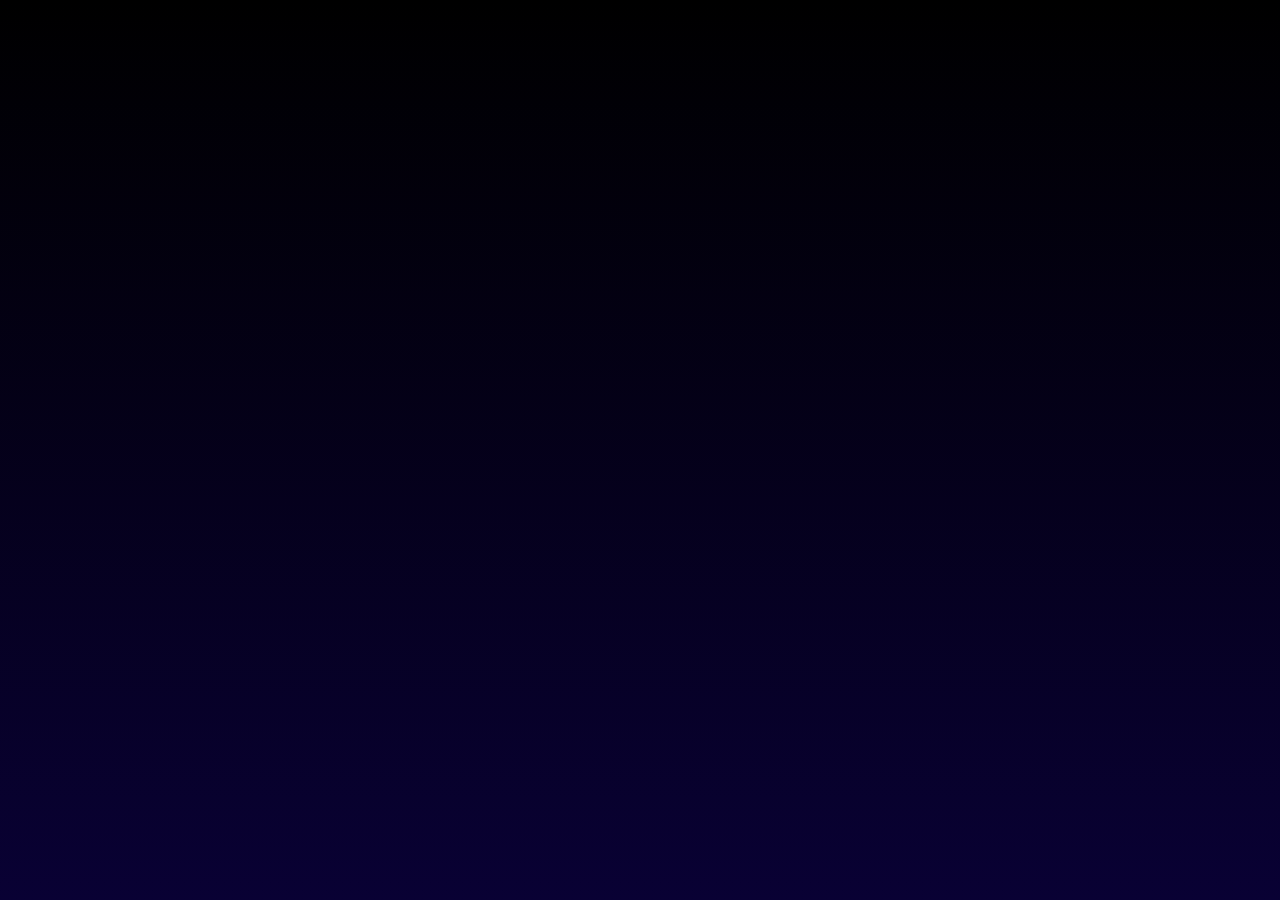
<file: index.html>
<!DOCTYPE html>
<html lang="en">
<head>
    <meta charset="UTF-8">
    <meta name="viewport" content="width=device-width, initial-scale=1.0">
    <link rel="stylesheet" href="project2new.css">
    <title>halaman 1</title>
</head>
<body>
    <div class="animasi">
        <header>
            <nav class="navbar">
                <div class="logo">
                <div class="container">
                <a href="">Syafiq.</a>
                </div>
                </div>
                <div class="links">
                    <a href="home2.html">home</a>
                    <a href="profile2.html">profile</a>
                    <a href="contact2.html">contact</a>
                </div>
                </nav>

            <div class="seth1">
                <h1>HI, I'm Syafiq</h1>
            </div>
            <div class="setp">
                <p>welcome to my web assignment please enjoy...</p>
            </div>

            <div class="imglaptop">
                <img src="pngtree-blurred-purple-background-featuring-a-3d-rendered-laptop-emanating-social-media-picture-image_4072239-removebg-preview.png" alt="gambar" width="500px">
            </div>
            <div class="imgcharacter">
                <img src="pngtree-programmer-computer-3d-character-cartoon-three-dimensional-cute-profession-png-image_11362833.png" alt="gambar">
            </div>
            <div class="imgheadp">
                <img src="head.jpg-removebg-preview.png" alt="gambar" width="230px">
            </div>

</header>
</div>
</body>
</html>
</file>
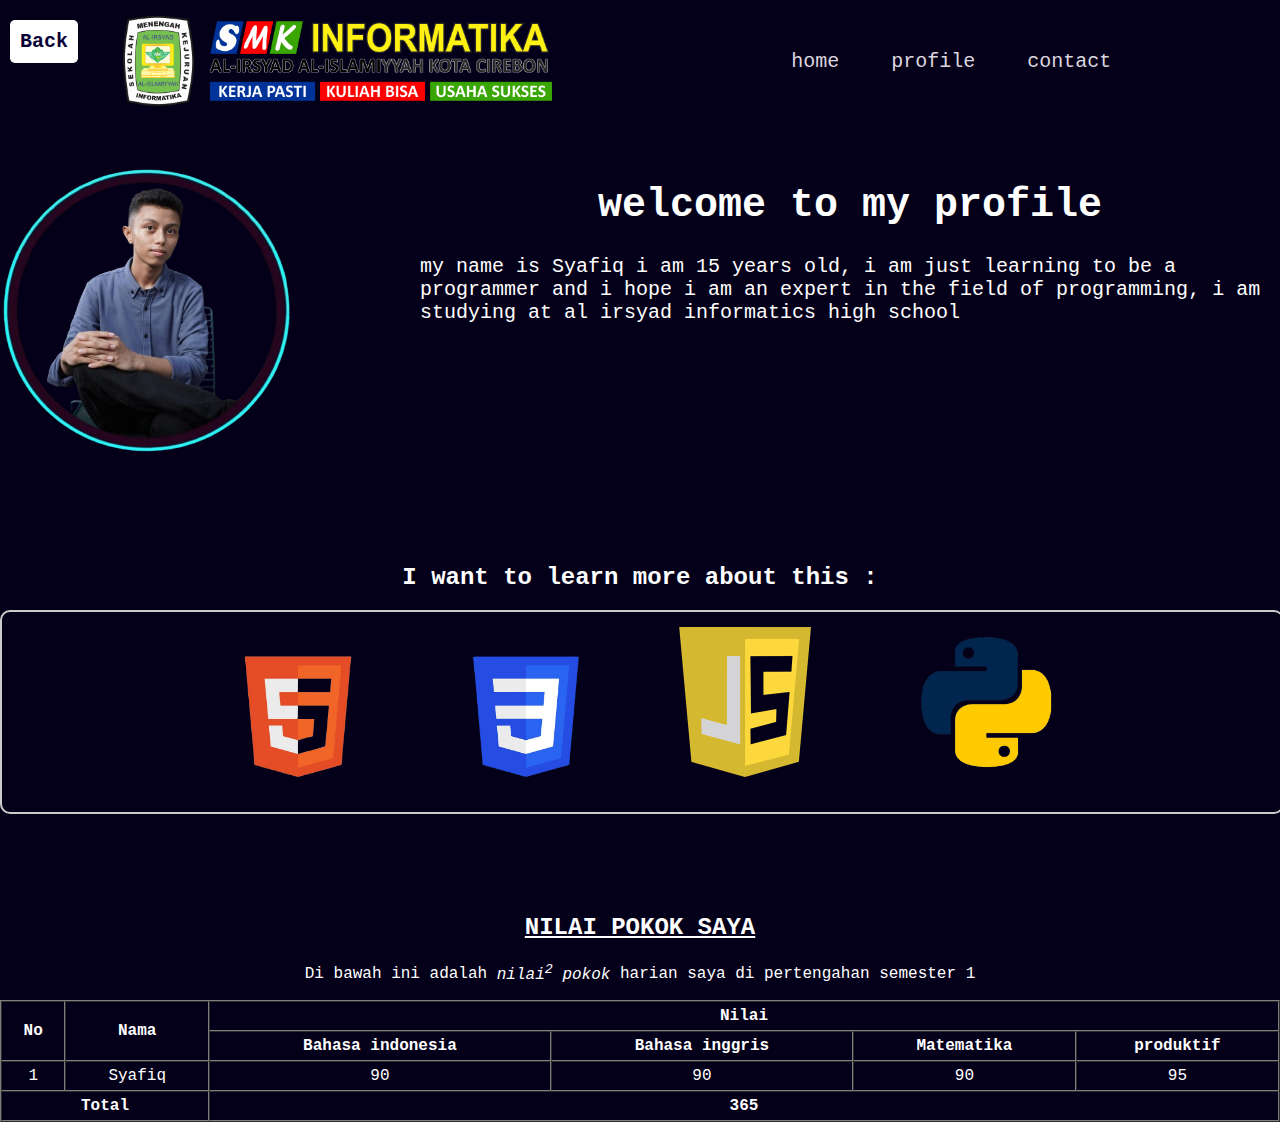
<file: profile2.html>
<!DOCTYPE html>
<html lang="en">
<head>
    <meta charset="UTF-8">
    <meta name="viewport" content="width=device-width, initial-scale=1.0">
    <link rel="stylesheet" href="include.css">
    <title>profile</title>
</head>
<body>
<header>
        <nav class="navbar">
        <div class="logo">
        <div class="container">
        <a href="project2new.html" class="back-button">Back</a>
        <img src="Logo-and-Branding-SKINFA.png" alt="gambar" class="gambar">
        </div>
        </div>
        <div class="links">
                <a href="home2.html">home</a>
                <a href="profile2.html">profile</a>
                <a href="contact2.html">contact</a>
        </div>
        </nav>
        <div class="round">
        <img src="Gambar_WhatsApp_2024-10-13_pukul_19.49.47_ae869168-removebg-preview.png" alt="gambar">
        </div>
        <div class="fontov">
            <h1>welcome to my profile</h1>
            <p>my name is Syafiq i am 15 years old, i am just learning to be a programmer and i hope i am an expert in the field of programming, i am studying at al irsyad informatics high school</p>
        </div>
        <h2>I want to learn more about this :</h2>
        <div class="box">
            <div class="horizontal-gallery">
                <img src="HTML5_logo_and_wordmark.svg-removebg-preview.png" alt="gambar 1">
                <img src="png-transparent-css-logo-thumbnail-removebg-preview (1).png" alt="gambar 2">
                <img src="javascript-logo-8892AEFCAC-seeklogo.com.png" alt="gambar 3">
                <img src="png-transparent-python-logo-programming-language-computer-programming-python-programming-basics-for-absolute-beginners-scripting-language-source-code-php-code-climate-inc-removebg-preview.png" alt="gambar 4">
            </div>
        </div>
        <div class="teks">
    <u>
    <h2>NILAI POKOK SAYA</h2>
    </u>
        </div>
        <div class="teks">
            <p>Di bawah ini adalah <i>nilai<sup>2</sup> pokok</i> harian saya di pertengahan semester 1</p>
            <table border="1" width="100%" cellspacing="0" cellpadding="5">
                <thead>
                <tr>
                        <th rowspan="2">No</th>
                        <th rowspan="2">Nama</th>
                        <th colspan="4">Nilai</th>
                </tr>
                <tr>
                        <th>Bahasa indonesia</th>
                        <th>Bahasa inggris</th>
                        <th>Matematika</th>
                        <th>produktif</th>
                </tr>
                </thead>
                <td align="center">1</td>
                <td>Syafiq</td>
                <td align="center">90</td>
                <td align="center">90</td>
                <td align="center">90</td>
                <td align="center">95</td>

                <tfoot>
                    <tr>
                        <th colspan="2" align="center">Total</th>
                        <th colspan="4" align="center">365</th>

                    </tr>
                </tfoot>
                </div>
</header>
</body>
</html>
</file>
<file: project2new.css>
body {
    background: linear-gradient(to top, rgb(9, 1, 52), black);
    height: 100vh;
    margin: 0;
}

header {
    position: absolute;
    top: 0;
    left: 0;
    background-color: black;
    width: 100%;
    height: 15%;
    padding: 0;
}

.navbar {
    padding: 1rem;
    display: flex;
    justify-content: space-around;
    align-items: center;
    padding-bottom: 50px;
}

.navbar a {
    color: black;
    text-decoration: none;
    font-size: 20px;
    padding: 10px;
}

.logo {
    color: white;
    font-weight: bold;
}

.logo a {
    color: inherit;
    font-weight: inherit;
    font-family: 'Pacifico', 'Comic Sans MS', 'Courier New', monospace;
    font-size: 50px;
    transition: all 1s;
}

.logo a:hover {
    color: rgb(129, 9, 159);
    font-family: 'Pacifico', 'Comic Sans MS', 'Courier New', monospace;
    font-size: 55px;
}

.links {
    display: flex;
    font-family: 'Pacifico', 'Comic Sans MS', 'Courier New', monospace;
    font-size: 30px;
    align-items: center;
    margin-right: 20px;
}

.links a {
    position: relative;
    color: white;
    font-size: inherit;
    margin: 0 1rem;
    transition: color 0.3s, transform 0.3s;
}

.cover a:hover {
    color: white;
    font-size: 1.1rem;
}

.links a:hover {
    color: rgb(129, 9, 159);
    transform: scale(1.1);
}

.h1-content {
    text-align: center;
    color: white;
}

.hero h1 {
    font-size: 3.5rem;
    margin-bottom: 20px;
    letter-spacing: 2px;
    text-transform: uppercase;
}

.animasi {
    opacity: 0;
    animation: fadeIn 1s forwards;
}

@keyframes fadeIn {
    from {
        opacity: 0;
    }
    to {
        opacity: 1;
    }
}

.container {
    display: flex;
    justify-content: left;
    align-items: left;
    height: 10vh;
}

.seth1 {
    display: flex;
    justify-content: center;
    align-items: center;
    padding-bottom: 0px;
    font-size: 40px;
    color: white;
}

.setp {
    display: flex;
    justify-content: center;
    align-items: center;
    font-family: 'Pacifico', 'Comic Sans MS', 'Courier New', monospace;
    font-weight: bold;
    font-size: 30px;
    color: rgb(175, 172, 172);
    padding-bottom: 0px;
}

.imglaptop {
    float: right;
    height: 50px;
}

.imgcharacter {
    position: fixed;
    bottom: 0;
    left: 50%;
    transform: translateX(-90%);
    width: 200px;
    height: auto;
}

.imgheadp {
    float: left;
    padding-left: 50px;
}
</file>
<file: include.css>
body {
    background-color: rgb(4, 0, 26);
}

header {
    position: absolute;
    top: 0;
    left: 0;
    background-color: rgb(4, 0, 26);
    width: 100%;
    height: 15%;
    padding: 0;
}

.navbar {
    padding: 1rem;
    display: flex;
    justify-content: space-around;
    align-items: center;
    padding-bottom: 50px;
}

.navbar a {
    color: black;
    text-decoration: none;
    font-size: 30px;
    padding: 10px;
    outline: none;
}

.logo {
    color: #0a0236;
    font-weight: bold;
}

.logo a {
    color: inherit;
    font-weight: inherit;
    font-family: 'Pacifico', 'Comic Sans MS', 'Courier New', monospace;
    font-size: 20px;
    transition: all 1s;
}

.links {
    display: flex;
    font-family: 'Pacifico', 'Comic Sans MS', 'Courier New', monospace;
    font-size: 20px;
    align-items: center;
    margin-right: 20px;
}

.links a {
    position: relative;
    color: rgb(220, 215, 223);
    font-size: inherit;
    margin: 0 1rem;
    transition: color 0.3s, transform 0.3s;
}

.links a:hover {
    color: white;
    transform: scale(1.1);
}

.h1-content {
    text-align: center;
    color: white;
}

.container {
    display: flex;
    justify-content: left;
    align-items: left;
    height: 10vh;
}

.logorpl {
    display: flex;
    float: left;
    padding-top: 40px;
    margin-left: 30px;
    width: 400px;
    height: 200px;
}

.image {
    padding-left: 10px;
    margin-left: 50px;
}

.text {
    overflow: hidden;
    font-family: 'Pacifico', 'Comic Sans MS', 'Courier New', monospace;
    color: white;
    font-size: 20px;
    padding: 30px;
    left: 20px;
}

.list {
    text-align: left;
    align-items: left;
    padding: 30px;
    bottom: 30px;
}

.font {
    font-family: 'Pacifico', 'Comic Sans MS', 'Courier New', monospace;
}

.vidsmk {
    display: flex;
    justify-content: center;
    align-items: center;
}

video {
    width: 500px;
    height: 300px;
}

u {
    color: white;
}

.back {
    padding-left: 20px;
    padding-top: 60px;
    color: white;
}

.round {
    display: flex;
    float: left;
    margin-right: 20px;
    width: 400px;
    height: 300px;
}

.fontov {
    overflow: hidden;
    text-align: left;
    font-family: 'Pacifico', 'Comic Sans MS', 'Courier New', monospace;
    font-size: 20px;
    color: white;
    padding-bottom: 200px;
}

.teks {
    text-align: center;
    font-family: 'Pacifico', 'Comic Sans MS', 'Courier New', monospace;
    color: white;
}

.back-button {
    position: fixed;
    top: 5px;
    left: 10px;
    background-color: white;
    color: #0a0236;
    padding: 5px 10px;
    margin-top: 15px;
    border-radius: 5px;
    text-decoration: none;
    font-size: 5px;
    transition: background-color 0.3s;
    animation: move 0.6s infinite alternate;
}

@keyframes move {
    0% {
        transform: translateY(0);
    }
    100% {
        transform: translateY(-15px);
    }
}

.horizontal-gallery {
    display: flex;
    justify-content: center;
    align-items: stretch;
    gap: 100px;
    margin-bottom: 20px;
}

.horizontal-gallery img {
    text-align: flex-start;
    text-align: center;
    max-width: 100px;
    height: auto;
    object-fit: cover;
    height: 150px;
}

.other-image {
    display: block;
    margin-top: 40px;
}

.box {
    width: 100%;
    height: 200px;
    border: 2px solid #ccc;
    border-radius: 10px;
    display: flex;
    justify-content: center;
    align-items: center;
    margin-bottom: 100px;
}

.box img {
    max-width: 100%;
    max-height: 100%;
    object-fit: cover;
}

.form {
    max-width: 400px;
    margin: auto;
    background-image: url(images2.jpg);
    color: white;
    padding: 60px;
    border-radius: 5px;
    box-shadow: 0 0 10px rgba(0, 0, 0, 0.1);
}

h1 {
    text-align: center;
}

label {
    display: block;
    margin: 10px 0 5px;
}

input,
textarea {
    width: 100%;
    padding: 10px;
    margin-bottom: 10px;
    border: 1px solid #ccc;
    border-radius: 4px;
}

button {
    display: flex;
    justify-content: center;
    align-items: center;
    padding: 1em 2em;
    background-color: #161a20;
    border: none;
    color: #f0f0f0;
    border-radius: 1000px;
    position: relative;
}

button::after {
    content: '';
    position: absolute;
    height: 107%;
    width: 102%;
    border-radius: 1000px;
    background-image: linear-gradient(to bottom right, #1dc417, #13dd67);
    z-index: -1;
}

button:hover {
    z-index: 0;
    align-items: center;
    text-align: center;
    font-family: 'Pacifico', 'Comic Sans MS', 'Courier New', monospace;
    color: white;
}

.text {
    display: flex;
    justify-content: center;
    align-items: center;
    text-align: left;
    padding-right: 200px;
    font-family: 'Pacifico', 'Comic Sans MS', 'Courier New', monospace;
    color: white;
}

h2 {
    display: flex;
    justify-content: center;
    align-items: center;
    font-family: 'Pacifico', 'Comic Sans MS', 'Courier New', monospace;
    color: white;
}

.h2li {
    display: flex;
    justify-content: center;
    align-items: center;
    font-family: 'Pacifico', 'Comic Sans MS', 'Courier New', monospace;
    font-size: 20px;
    color: white;
    text-align: left;
    padding-bottom: 30px;
}

.h3 {
    text-align: center;
    font-family: 'Pacifico', 'Comic Sans MS', 'Courier New', monospace;
    font-size: 20px;
    color: white;
    padding-bottom: 50px;
}

.lii {
    list-style-type: none;
}

.btn {
    display: inline-block;
    justify-content: center;
    align-items: center;
    text-align: center;
    padding: 10px 20px;
    background: linear-gradient(45deg, #f58529, #dd2a7b, #8134af, #515bd4);
    color: white;
    border: none;
    border-radius: 5px;
    cursor: pointer;
    font-size: 16px;
    text-decoration: none;
}

h2 {
    text-align: center;
    font-family: 'Pacifico', 'Comic Sans MS', 'Courier New', monospace;
    color: white;
}

.h1 {
    display: flex;
    justify-content: center;
    align-items: center;
    font-family: 'Pacifico', 'Comic Sans MS', 'Courier New', monospace;
    color: white;
}
</file>
